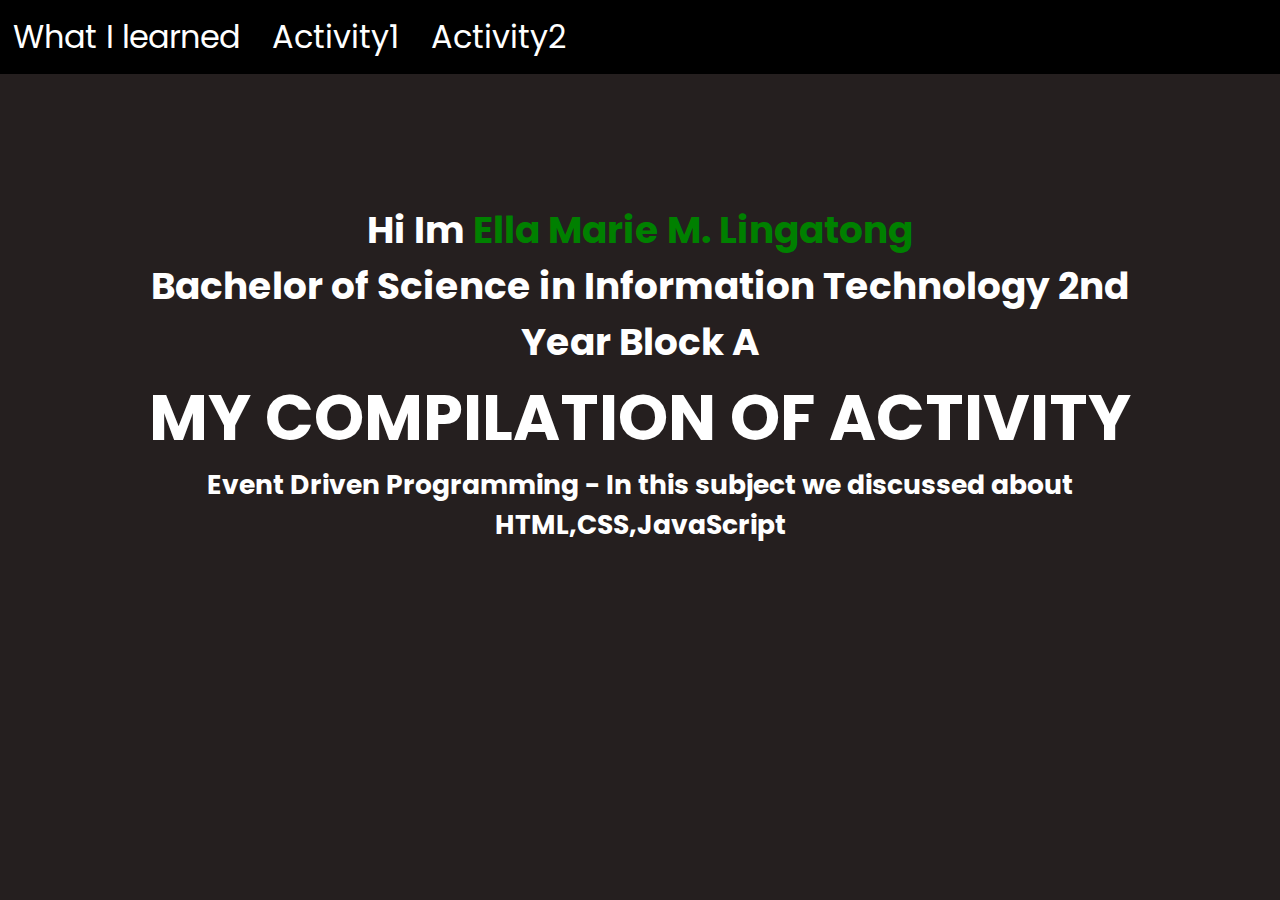
<file: index.html>
<!DOCTYPE html>
<html lang="en">
<head>
  <meta charset="UTF-8">
  <meta name="viewport" content="width=device-width, initial-scale=1.0">
  <title>Document</title>
  <link rel="stylesheet" href="display.css">
</head>
<body>
   <header>
    <ul>
    <li class="learn"><a href="/What/index.html">What I learned</a></li>
    <li class="a1"><a href="/Activity1/index.html">Activity1</a></li>
    <li class="a2"><a href="/Act2/index.html">Activity2</a></li>
   
  </ul>
   </header>
   
   <div class="intro">
    <h3 class="ella">Hi Im <a class="me">Ella Marie M. Lingatong</a></h3>
    <h3>Bachelor of Science in Information Technology 2nd Year Block A</h3>
    <h1>MY COMPILATION OF ACTIVITY</h1>
    <h5>Event Driven Programming - In this subject we discussed about HTML,CSS,JavaScript</h5>
   </div>
</body>
</html>
</file>
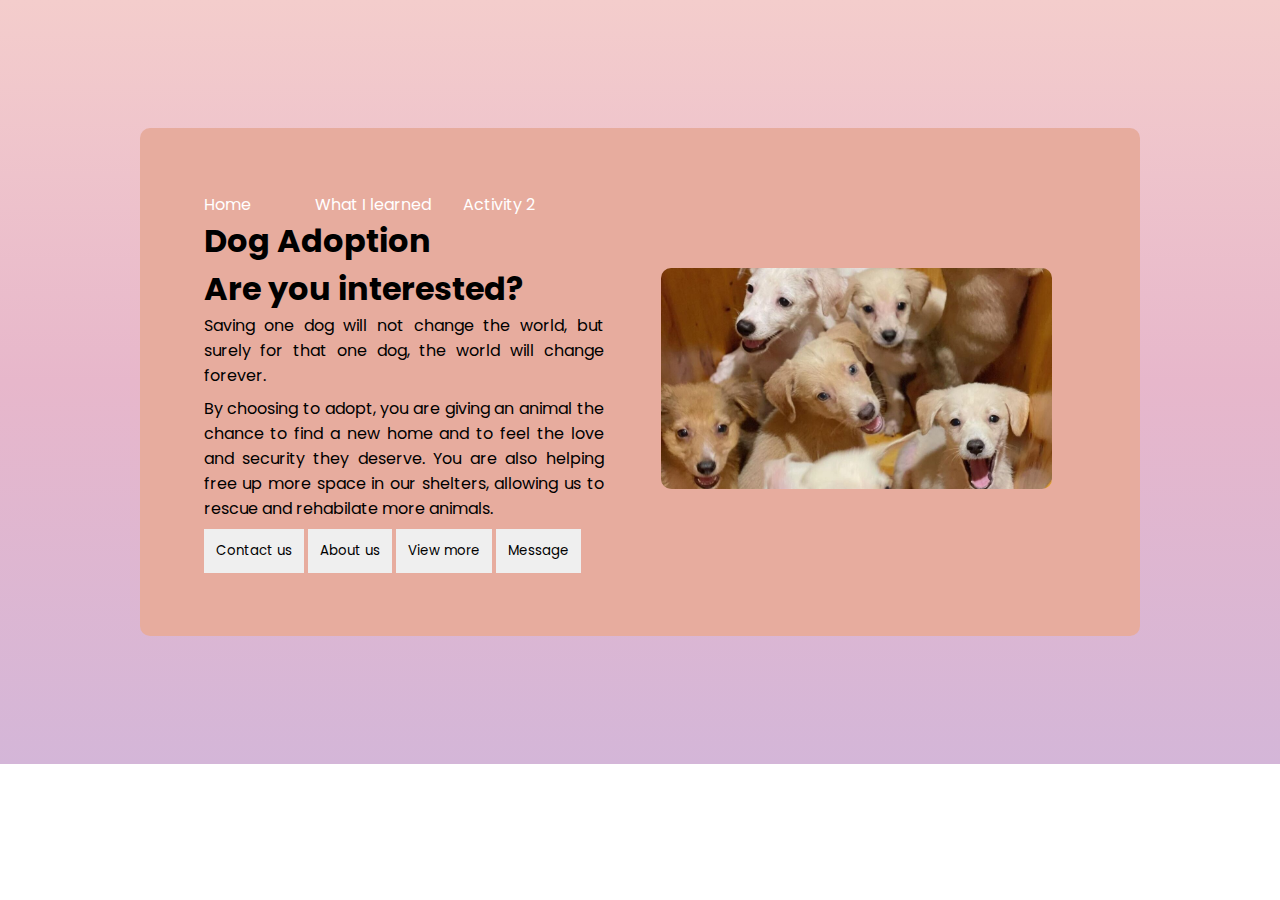
<file: Activity1/index.html>
<!DOCTYPE html>
<html lang="en">
<head>
    <meta charset="UTF-8">
    <meta name="viewport" content="width=device-width, initial-scale=1.0">
    <title>Dog</title>
    <link rel="stylesheet" href="dog.css">
</head>
<body>
    <div id ="container" class="container"></div>
    <script type="module" src="./app.js"></script>
  
</body>
</html>
</file>
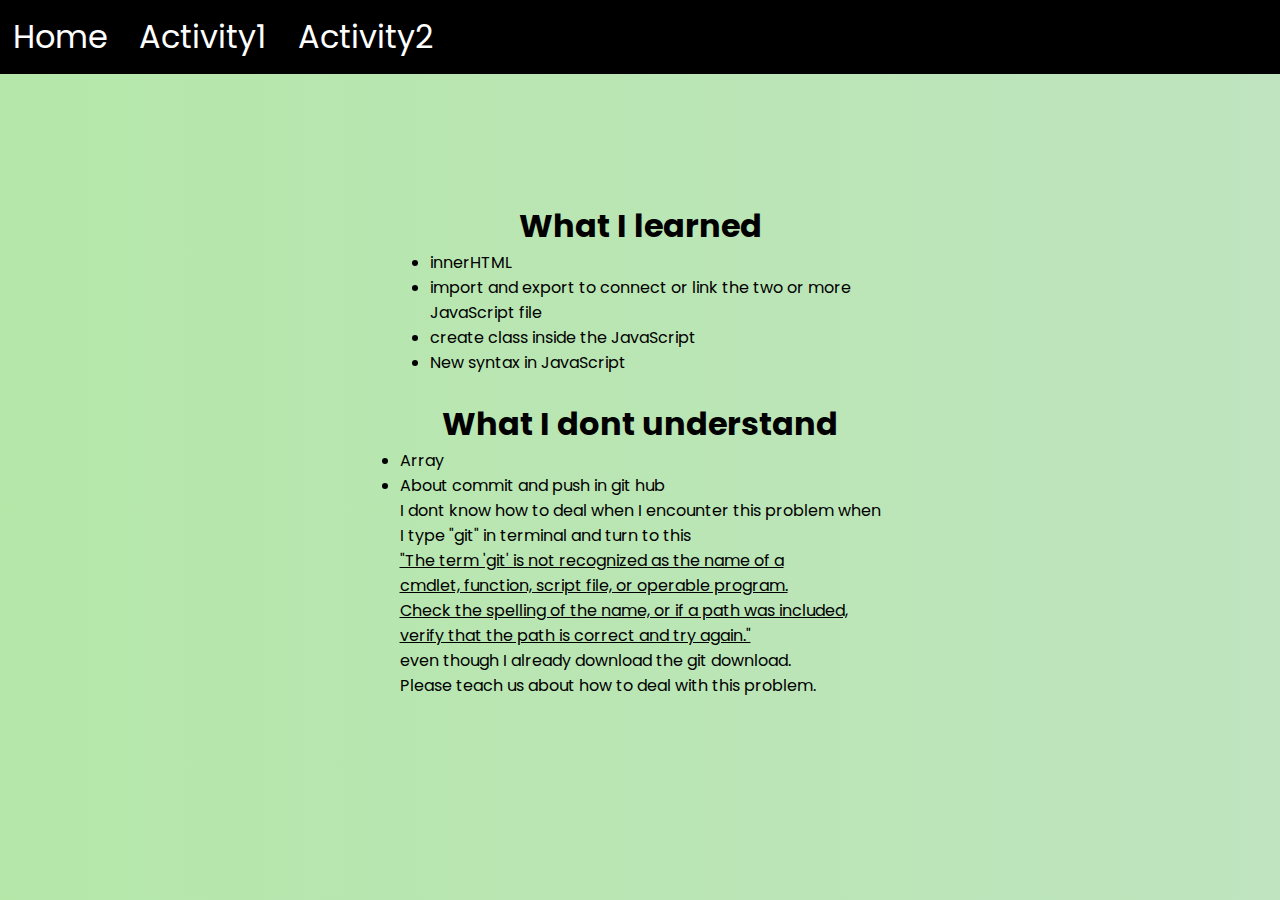
<file: What/index.html>
<!DOCTYPE html>
<html lang="en">
<head>
    <meta charset="UTF-8">
    <meta name="viewport" content="width=device-width, initial-scale=1.0">
    <title>Document</title>
    <link rel="stylesheet" href="learn.css">
</head>
<body>
    <header>
    <ul class="top">
        <li class="l"><a href="/index.html">Home</a></li>
        <li class="l"><a href="/Activity1/index.html">Activity1</a></li>
        <li class="l"><a href="/Act2/index.html">Activity2</a></li>
      </ul>
    </header>
    <div class="learn">
    <h1>What I learned</h1>
    <ul>
        <li>innerHTML</li>
        <li>import and export to connect or link the two or more <br>JavaScript file</li>
        <li>create class inside the JavaScript</li>
        <li>New syntax in JavaScript </li>
    </ul>
    <br><br>
    <h1>What I dont understand</h1>
    <ul>
        <li>Array</li>
        <li>About commit and push in git hub <br>
        I dont know how to deal when I encounter this problem when<br> I type "git" in terminal and turn to this <p class="Problem"> "The term 'git' is not recognized as the name of a <br>cmdlet, function,  script file, or operable program. <br>Check the spelling of the name, or if a path was included,<br> verify that the path is correct and 
            try again."</p> even though I already download the git download. <br> Please teach us about how to deal with this problem.  </li>
       
    </ul>
</div>
</body>
</html>
</file>
<file: display.css>
@import url('https://fonts.googleapis.com/css2?family=Poppins:ital,wght@0,100;0,200;0,300;0,400;0,500;0,600;0,700;0,800;0,900;1,100;1,200;1,300;1,400;1,500;1,600;1,700;1,800;1,900&display=swap');

*{
    box-sizing: border-box;
    padding: 0;
    margin: 0;
}
body{
    font-family: "Poppins";
    background-color: rgb(37, 31, 31);
    color: white;
    font-size: 2rem;
}
header{
    display: flex;
    background-color: black;
    padding: 1%;
    opacity:5px;
}
li{
    list-style-type: none;
    text-decoration: none;
}
ul{
    display: flex;
    gap:2rem;
   
}
a{
    text-decoration: none;
    color:white
}
a:hover{
    color:white;
    text-decoration: underline;
}
div.intro {
    text-align: center;
    margin: 10%;
}
a.me{
    color:green;
    text-decoration: none;
}
</file>
<file: Activity1/dog.css>
@import url('https://fonts.googleapis.com/css2?family=Poppins:ital,wght@0,100;0,200;0,300;0,400;0,500;0,600;0,700;0,800;0,900;1,100;1,200;1,300;1,400;1,500;1,600;1,700;1,800;1,900&display=swap');

*{
    box-sizing: border-box;
    padding: 0;
    margin: 0;
}
body{
    font-family: "Poppins";
    background: linear-gradient(#f4cdcc,#e7b7cb,#d4b6d8);
    background-repeat: no-repeat;
}
.container{
    padding: 2%;
    border: none;
    max-width: 1000px;
    margin: 10% auto;
    display: flex;
    align-items: center;
    text-align: justify;
    padding: 2%;
    background-color: 	#e7ac9e;
    border-radius: 10px;
}
p{
    padding-bottom: 2%;
}
.ClassL{
    padding:2%;
    margin:2%;
    width: 50%;
    border: none;
}
img{
   width: 90%;
   height: 90%;
   border-radius: 10px;
}
button{
    font-family: "Poppins";
    padding: 3%;
    border: none;
}
button:hover{
    background-color: #e7b7cb;
    border:#e7b7cb;
}
.ClassR{
    width: 50%;
    margin: 2%;
}
li{
    list-style-type: none;
    text-decoration: none;
}
ul{
    display: flex;
    gap:2rem;
   
}
a{
    text-decoration: none;
    color:white
}
a:hover{
    color:white;
    text-decoration: underline;
}
</file>
<file: What/learn.css>
@import url('https://fonts.googleapis.com/css2?family=Poppins:ital,wght@0,100;0,200;0,300;0,400;0,500;0,600;0,700;0,800;0,900;1,100;1,200;1,300;1,400;1,500;1,600;1,700;1,800;1,900&display=swap');

*{
    box-sizing: border-box;
    padding: 0;
    margin: 0;
    font-family: "Poppins";
}
body{
    background: linear-gradient(to left,	#bfe4bf,	#b5e7a9);
    background-repeat: no-repeat;
    background-attachment: fixed;
}
div.learn {
    text-align: center;
    padding: 10%;
  }
  
ul {
    display: inline-block;
    text-align: left;
}
p.Problem{
    text-decoration: underline;
}

header{
    display: flex;
    background-color: black;
    padding: 1%;
    opacity:5px;
    width: 100%;
    font-size: 2rem;
    position: sticky;
}
li.l{
    list-style-type: none;
    text-decoration: none;
}
ul.top{
    display: flex;
    gap:2rem;
   
}
a{
    text-decoration: none;
    color:white
}
a:hover{
    color:white;
    text-decoration: underline;
}
</file>
